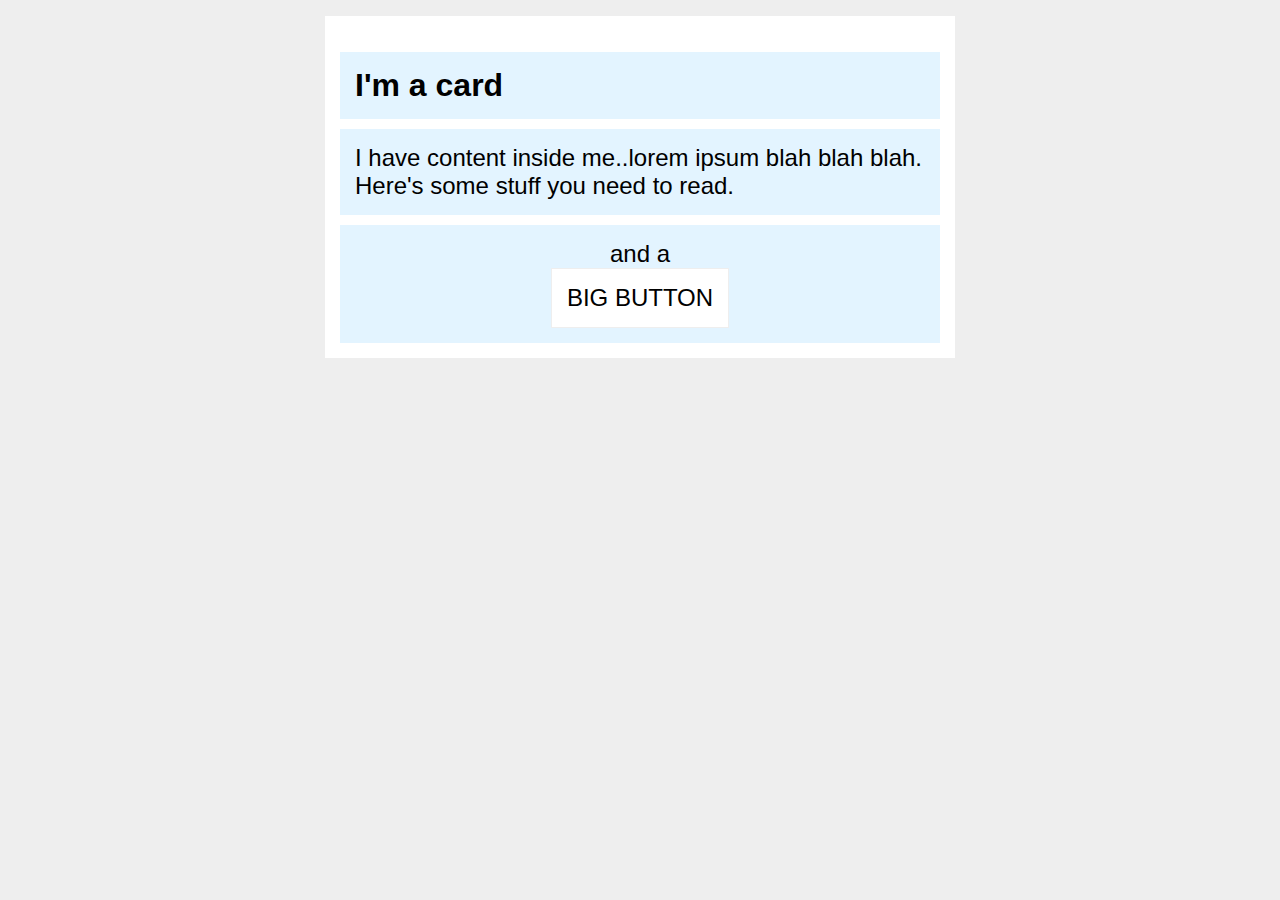
<file: foundations/block-and-inline/02-margin-and-padding-2/index.html>
<!DOCTYPE html>
<html lang="en">
  <head>
    <meta charset="UTF-8">
    <meta http-equiv="X-UA-Compatible" content="IE=edge">
    <meta name="viewport" content="width=device-width, initial-scale=1.0">
    <title>Margin and Padding exercise 2</title>
    <link rel="stylesheet" href="style.css">
  </head>
  <body>
    <div class="card">
      <h1 class="title">I'm a card</h1>
      <div class="content">I have content inside me..lorem ipsum blah blah blah. Here's some stuff you need to read.</div>
      <div class="button-container">and a <br><button>BIG BUTTON</button></div>
    </div>
  </body>
</html>
</file>
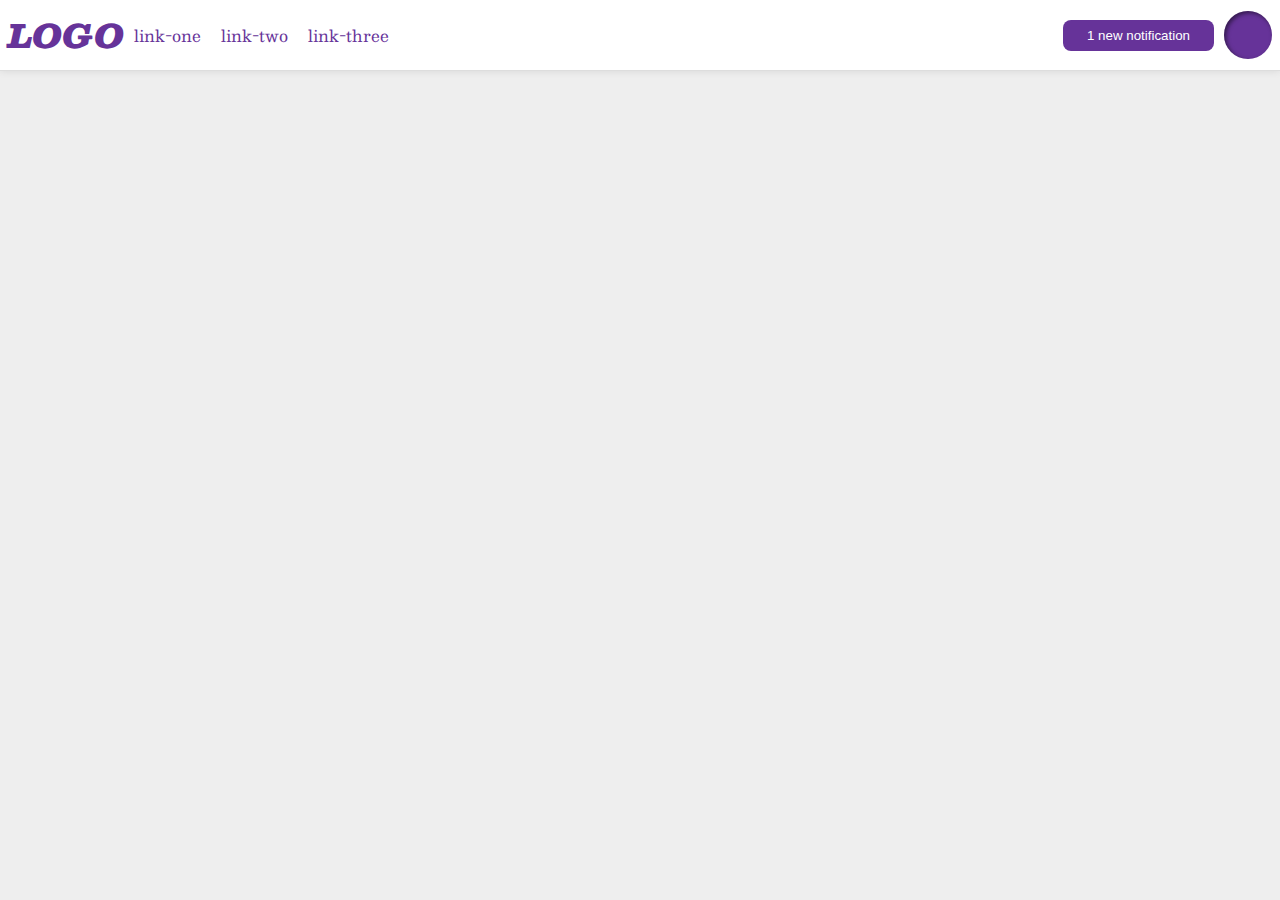
<file: foundations/flex/03-flex-header-2/index.html>
<!DOCTYPE html>
<html lang="en">
  <head>
    <meta charset="UTF-8">
    <meta http-equiv="X-UA-Compatible" content="IE=edge">
    <meta name="viewport" content="width=device-width, initial-scale=1.0">
    <title>Flex Header 2</title>
    <link rel="stylesheet" href="style.css">
  </head>
  <body>
    <div class="header">
      <div class="left">
         <div class="logo">
        LOGO
      </div>
      <ul class="links">
        <li><a href="https://google.com">link-one</a></li>
        <li><a href="https://google.com">link-two</a></li>
        <li><a href="https://google.com">link-three</a></li>
      </ul>
      </div>
      
      <div class="right"><button class="notifications">
        1 new notification
      </button>
      <div class="profile-image"></div>
      </div>
    </div>
      
  </body>
</html>
</file>
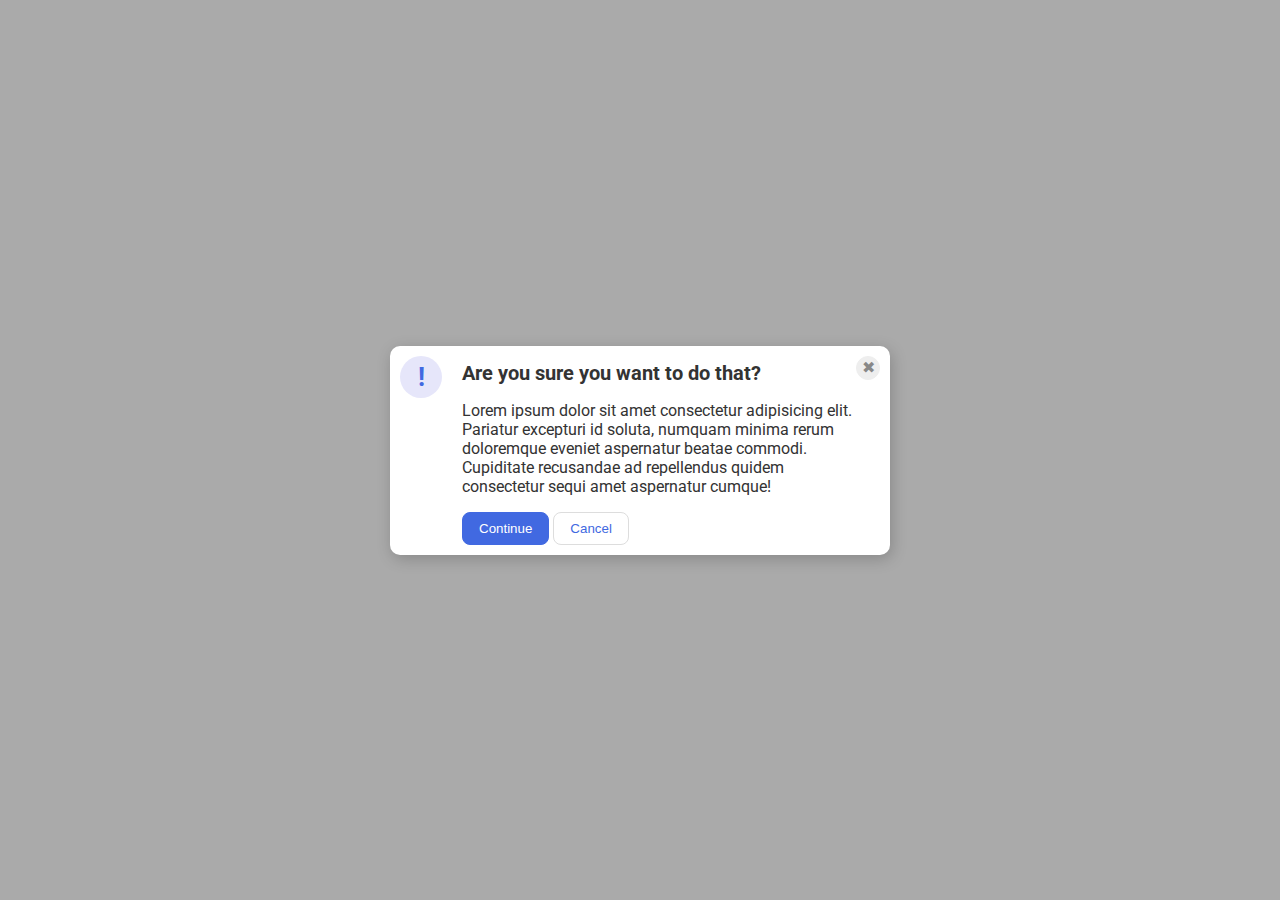
<file: foundations/flex/05-flex-modal/index.html>
<!DOCTYPE html>
<html lang="en">
  <head>
    <meta charset="UTF-8">
    <meta http-equiv="X-UA-Compatible" content="IE=edge">
    <meta name="viewport" content="width=device-width, initial-scale=1.0">
    <link rel="stylesheet" href="style.css">
    <title>Modal</title>
  </head>
  <body>
    <div class="modal">
      <div class="a">
        <div class="icon">!</div>
      </div>
      <div class="b">
        <div class="header"><strong>Are you sure you want to do that?</strong> </div>
        <div class="text"><p>Lorem ipsum dolor sit amet consectetur adipisicing elit. Pariatur excepturi id soluta, numquam minima rerum doloremque eveniet aspernatur beatae commodi. Cupiditate recusandae ad repellendus quidem consectetur sequi amet aspernatur cumque!</p></div>
        <button class="continue">Continue</button>
        <button class="cancel">Cancel</button>
      </div>
        
        <div class="c">
          <button class="close-button">✖</button>
        </div>
        
        
    </div>
  </body>
</html>
</file>
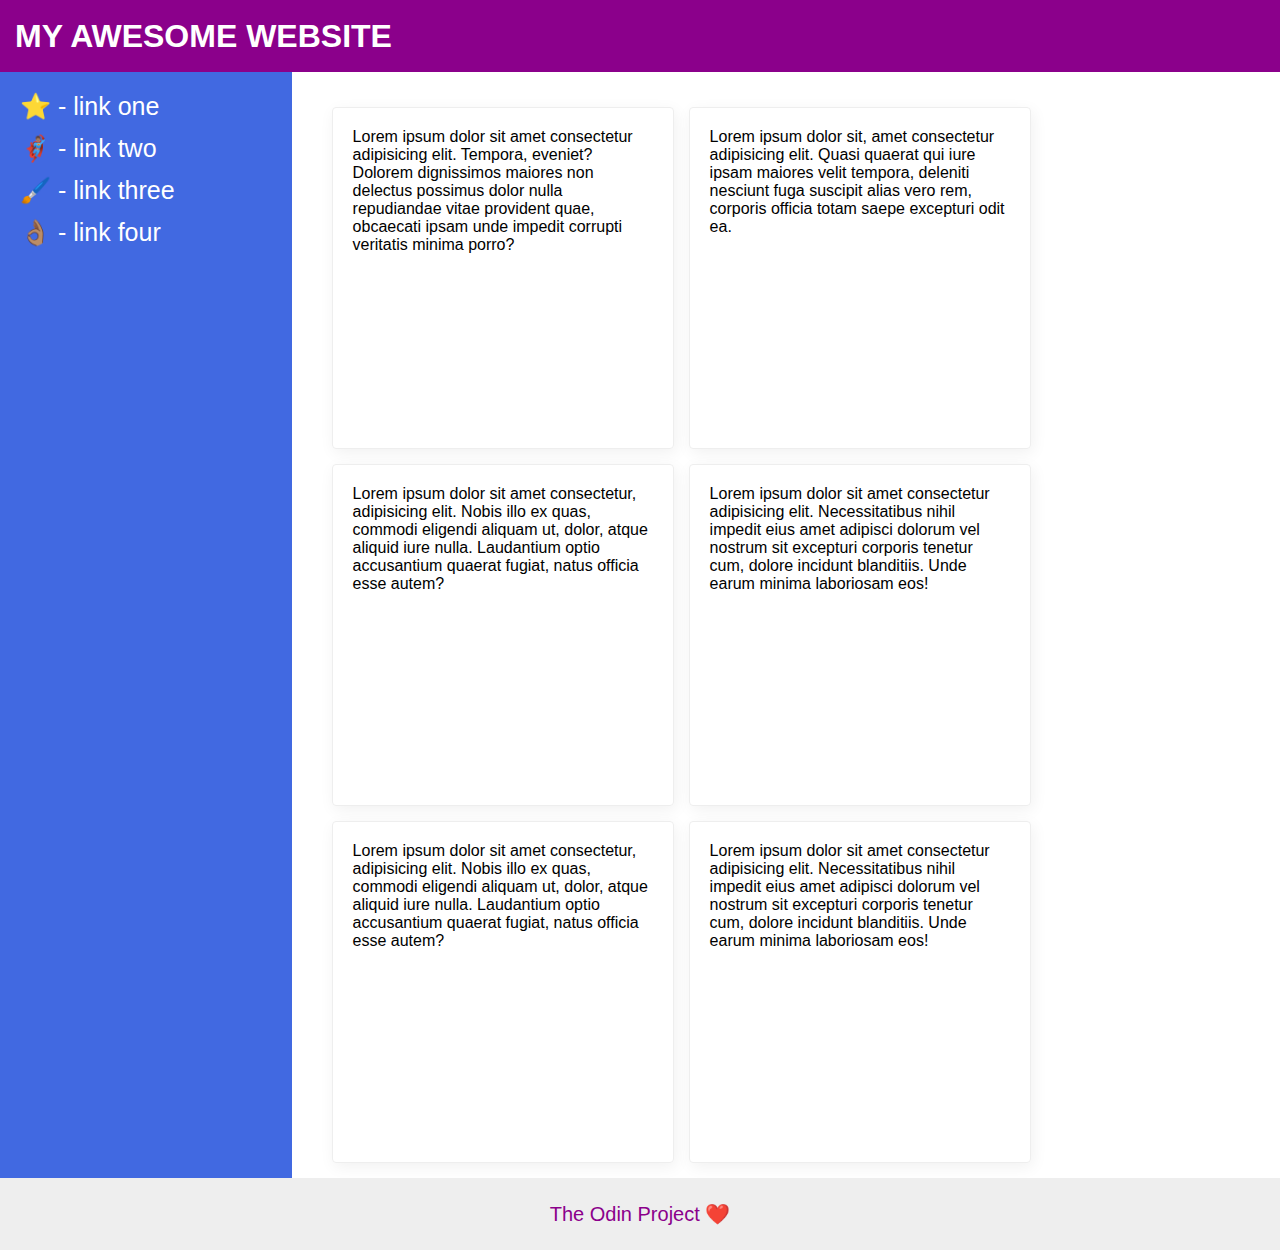
<file: foundations/flex/07-flex-layout-2/index.html>
<!DOCTYPE html>
<html lang="en">
  <head>
    <meta charset="UTF-8">
    <meta http-equiv="X-UA-Compatible" content="IE=edge">
    <meta name="viewport" content="width=device-width, initial-scale=1.0">
    <title>The Holy Grail</title>
    <link rel="stylesheet" href="style.css">
  </head>
  <body>
    
    <div class="header">
      <strong>MY AWESOME WEBSITE</strong>
    </div>
    
  <div class="content">
      <div class="sidebar">
      <ul>
        <li><a href="#">⭐ - link one</a></li>
        <li><a href="#">🦸🏽‍♂️ - link two</a></li>
        <li><a href="#">🖌️ - link three</a></li>
        <li><a href="#">👌🏽 - link four</a></li>
      </ul>
      </div>
    <div class="cards">
      <div class="card">Lorem ipsum dolor sit amet consectetur adipisicing elit. Tempora, eveniet? Dolorem dignissimos maiores non delectus possimus dolor nulla repudiandae vitae provident quae, obcaecati ipsam unde impedit corrupti veritatis minima porro?</div>
      <div class="card">Lorem ipsum dolor sit, amet consectetur adipisicing elit. Quasi quaerat qui iure ipsam maiores velit tempora, deleniti nesciunt fuga suscipit alias vero rem, corporis officia totam saepe excepturi odit ea.</div>
      <div class="card">Lorem ipsum dolor sit amet consectetur, adipisicing elit. Nobis illo ex quas, commodi eligendi aliquam ut, dolor, atque aliquid iure nulla. Laudantium optio accusantium quaerat fugiat, natus officia esse autem?</div>
      <div class="card">Lorem ipsum dolor sit amet consectetur adipisicing elit. Necessitatibus nihil impedit eius amet adipisci dolorum vel nostrum sit excepturi corporis tenetur cum, dolore incidunt blanditiis. Unde earum minima laboriosam eos!</div>
      <div class="card">Lorem ipsum dolor sit amet consectetur, adipisicing elit. Nobis illo ex quas, commodi eligendi aliquam ut, dolor, atque aliquid iure nulla. Laudantium optio accusantium quaerat fugiat, natus officia esse autem?</div>
      <div class="card">Lorem ipsum dolor sit amet consectetur adipisicing elit. Necessitatibus nihil impedit eius amet adipisci dolorum vel nostrum sit excepturi corporis tenetur cum, dolore incidunt blanditiis. Unde earum minima laboriosam eos!</div>
    </div>
  </div> 
    
    <div class="footer">
      The Odin Project ❤️
    </div>  
  </body>
</html>
</file>
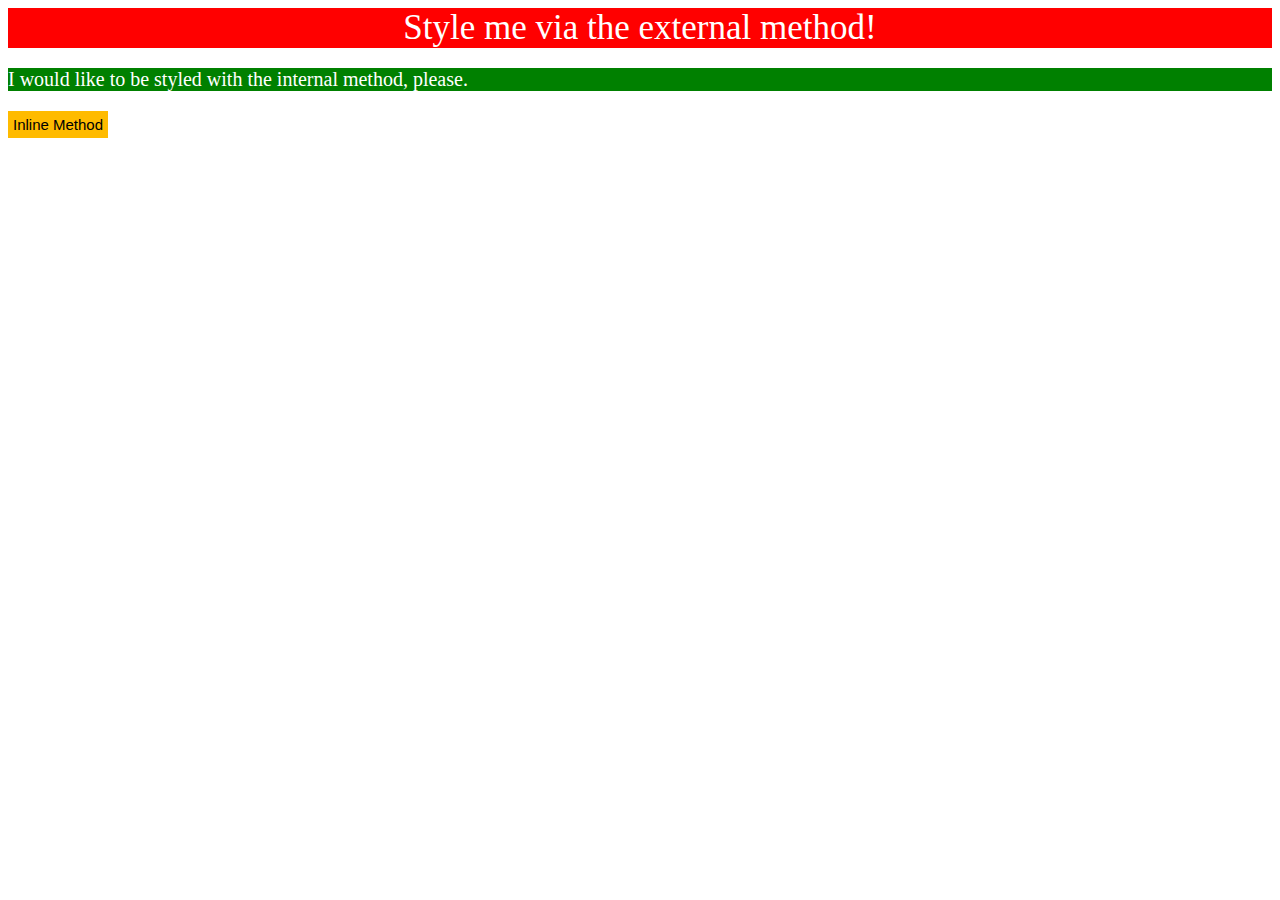
<file: foundations/intro-to-css/01-css-methods/index.html>
<!DOCTYPE html>
<html lang="en">
  <head>
    <meta charset="UTF-8">
    <meta http-equiv="X-UA-Compatible" content="IE=edge">
    <meta name="viewport" content="width=device-width, initial-scale=1.0">
    <title>Methods for Adding CSS</title>
    <link rel="stylesheet" href="style.css">
  </head>
  <body>
    <div>Style me via the external method!</div>
    <p>I would like to be styled with the internal method, please.</p>
    <button>Inline Method</button>
  </body>
</html>
</file>
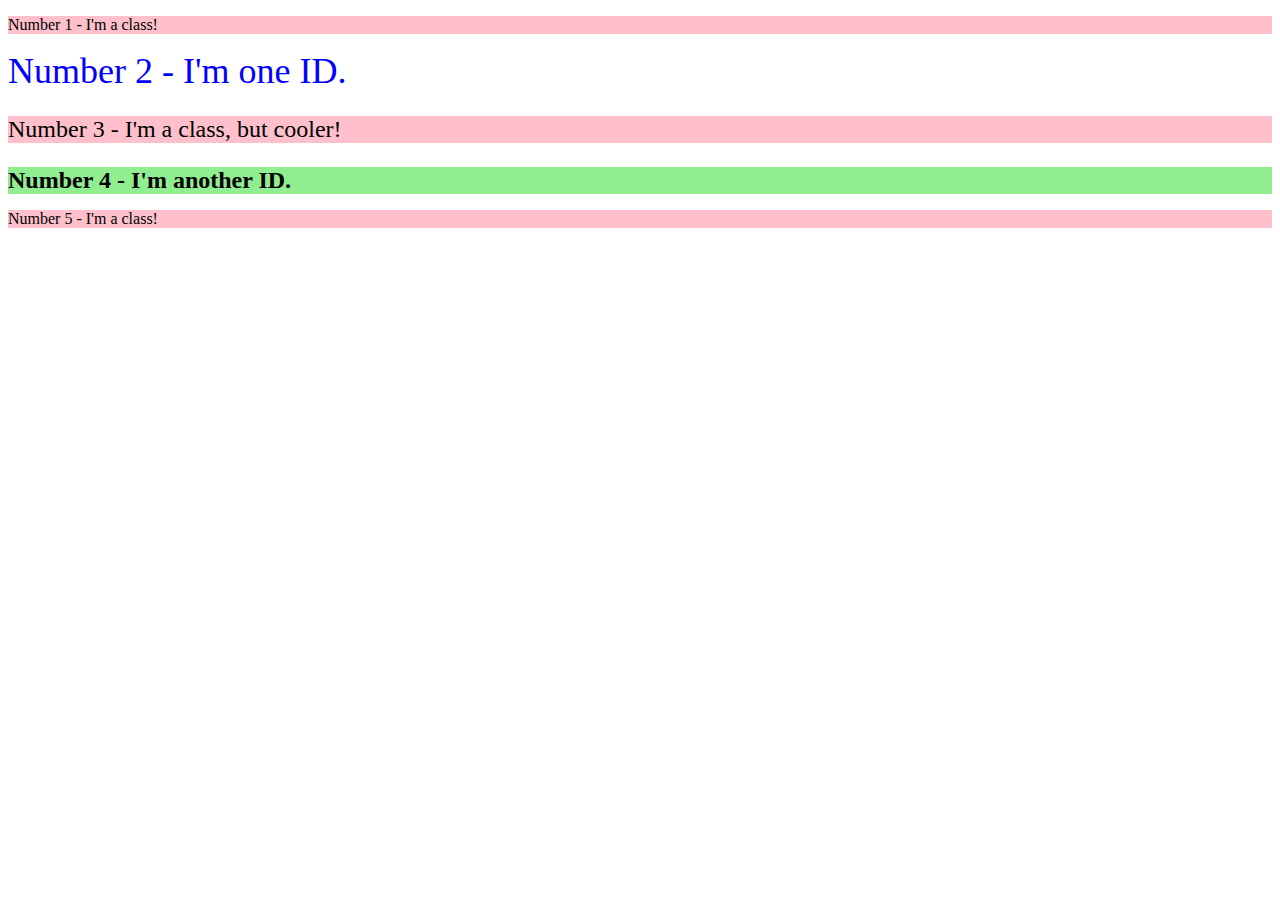
<file: foundations/intro-to-css/02-class-id-selectors/index.html>
<!DOCTYPE html>
<html lang="en">
  <head>
    <meta charset="UTF-8">
    <meta http-equiv="X-UA-Compatible" content="IE=edge">
    <meta name="viewport" content="width=device-width, initial-scale=1.0">
    <title>Class and ID Selectors</title>
    <link rel="stylesheet" href="style.css">
  </head>
  <body>
    <p class="odd">Number 1 - I'm a class!</p>
    <div id="num-2">Number 2 - I'm one ID.</div>
    <p id="num-3" class="odd">Number 3 - I'm a class, but cooler!</p>
    <div id="num-4">Number 4 - I'm another ID.</div>
    <p class="odd">Number 5 - I'm a class!</p>
  </body>
</html>
</file>
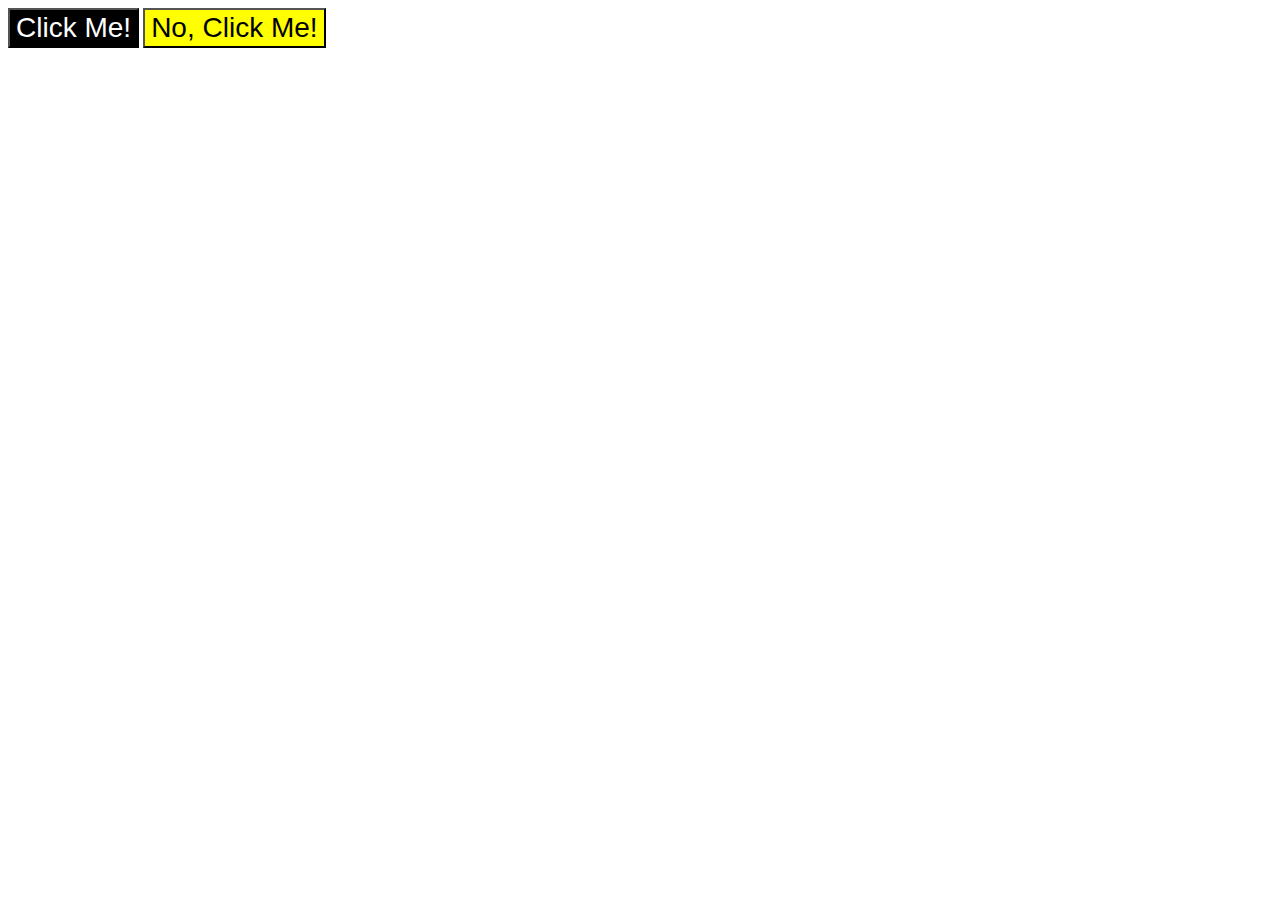
<file: foundations/intro-to-css/03-grouping-selectors/index.html>
<!DOCTYPE html>
<html lang="en">
  <head>
    <meta charset="UTF-8">
    <meta http-equiv="X-UA-Compatible" content="IE=edge">
    <meta name="viewport" content="width=device-width, initial-scale=1.0">
    <title>Grouping Selectors</title>
    <link rel="stylesheet" href="style.css">
  </head>
  <body>
    <button class="buttons btn-1">Click Me!</button>
    <button class="buttons btn-2">No, Click Me!</button>
  </body>
</html>
</file>
<file: foundations/block-and-inline/02-margin-and-padding-2/style.css>
body {
  background: #eee;
  font-family: sans-serif;
}

.card {
  width: 600px;
  background: #fff;
  margin: 16px auto;
  padding: 15px;
}

.title {
  background: #e3f4ff;
  padding: 15px;
  margin-bottom: 10px;
}

.content {
  background: #e3f4ff;
  font-size: 24px;
  padding: 15px;
}

.button-container {
  background: #e3f4ff;
  margin-top: 10px;
  font-size: 24px;
  padding: 15px;
  text-align: center;
}

button {
  background: white;
  border: 1px solid #eee;
  font-size: 24px;
  padding: 15px;
  margin: 0 auto;
}
</file>
<file: foundations/flex/03-flex-header-2/style.css>
/* this is some magical font-importing.  
you'll learn about it later. */
@import url('https://fonts.googleapis.com/css2?family=Besley:ital,wght@0,400;1,900&display=swap');

body {
  margin: 0;
  background: #eee;
  font-family: Besley, serif;
}

.header {
  background: white;
  border-bottom: 1px solid #ddd;
  box-shadow: 0 0 8px rgba(0,0,0,.1);
}

.profile-image {
  background: rebeccapurple;
  box-shadow: inset 2px 2px 4px rgba(0,0,0,.5);
  border-radius: 50%;
  width: 48px;
  height: 48px;
}

.logo {
  color: rebeccapurple;
  font-size: 32px;
  font-weight: 900;
  font-style: italic;
}

button {
  border: none;
  border-radius: 8px;
  background: rebeccapurple;
  color: white;
  padding: 8px 24px;
}

a {
  /* this removes the line under our links */
  text-decoration: none;
  color: rebeccapurple;
}

ul {
  list-style-type: none;
}

.header{
  display: flex;
  justify-content: space-between;
  align-items: center;
  padding: 8px;
}
.links{
    display: flex;
    gap: 20px;
}
ul{
  margin: 0;
  padding: 0;
}
.left, .right{
  display: flex;
  align-items: center;
  gap: 10px;
}
</file>
<file: foundations/flex/05-flex-modal/style.css>
@import url('https://fonts.googleapis.com/css2?family=Roboto:wght@400;700&display=swap');

html, body {
  height: 100%;
}

body {
  font-family: Roboto, sans-serif;
  margin: 0;
  background: #aaa;
  color: #333;
  /* I'll give you this one for free lol */
  display: flex;
  align-items: center;
  justify-content: center;
}

.modal {
  background: white;
  width: 480px;
  border-radius: 10px;
  box-shadow: 2px 4px 16px rgba(0,0,0,.2);
}

.icon {
  color: royalblue;
  font-size: 26px;
  font-weight: 700;
  background: lavender;
  width: 42px;
  height: 42px;
  border-radius: 50%;
  display: flex;
  align-items: center;
  justify-content: center;
}

.close-button {
  background: #eee;
  border-radius: 50%;
  color: #888;
  font-weight: 400;
  font-size: 16px;
  height: 24px;
  width: 24px;
  display: flex;
  align-items: center;
  justify-content: center;
  border: 1px solid #eee;
  padding: 0;
}

button {
  cursor: pointer;
  padding: 8px 16px;
  border-radius: 8px;
}

button.continue {
  background: royalblue;
  border: 1px solid royalblue;
  color: white;
}

button.cancel {
  background: white;
  border: 1px solid #ddd;
  color: royalblue;
}


.modal{
  display: flex;
  padding: 10px;
}

.b{
  margin-left: 20px;
  margin-top: 5px;
}
.header{
  font-size: 20px;
}
</file>
<file: foundations/flex/07-flex-layout-2/style.css>
body {
  font-family: -apple-system, BlinkMacSystemFont, 'Segoe UI', Roboto, Oxygen, Ubuntu, Cantarell, 'Open Sans', 'Helvetica Neue', sans-serif;
  margin: 0;
  min-height: 100vh;
}

.header {
  height: 72px;
  background: darkmagenta;
  color: white;
  font-size: 32px;
  display: flex;
  align-items: center;  
}
strong{
  margin-left: 15px;
}

.footer {
  height: 72px;
  background: #eee;
  color: darkmagenta;
  display: flex;
  align-items: center;
  justify-content: center;  
  font-size: 20px;
  font-weight: 500;
}

.sidebar {
  width: 300px;
  background: royalblue;
  box-sizing: border-box;
  flex-shrink: 0.05;
}

.card {
  border: 1px solid #eee;
  box-shadow: 2px 4px 16px rgba(0,0,0,.06);
  border-radius: 4px;
  width: 300px;
  height: 300px;
  padding: 20px;
}
body{
  display: flex;
  flex-direction: column;
  justify-content: space-between;
}
.content{
  flex-grow: 1;
  display: flex;
}
.cards{
  display: flex;
  margin-top: 35px;
  margin-bottom: 15px;
  margin-left: 40px;
  margin-right: 15px;
  gap: 15px;
  flex-wrap: wrap;
}
ul{
  list-style-type:  none;
  margin: 20px;
  padding: 0;
}
li{
  padding-bottom: 13px;
}
a{
  text-decoration: none;
  color: white;
  font-size: 25px;
}
</file>
<file: foundations/intro-to-css/01-css-methods/style.css>
div{
    background-color: red;
    color: white;
    font-size: 35px;
    text-align: center;
}
p{
    background-color: green;
    color: white;
    font-size: 20px;
}
button{
    color: black;
    background-color: rgb(255, 187, 0);
    border: none;
    font-size: 15px;
    padding: 5px;
    font-weight: 500;
}
.odd{
    background-color: pink;
}
</file>
<file: foundations/intro-to-css/02-class-id-selectors/style.css>
.odd{
    background-color: pink;
}
#num-2{
    color: blue;
    font-size: 36px;
}
#num-3{
    font-size: 24px;
}
#num-4{
    background-color: lightgreen;
    font-size: 24px;
    font-weight: 600;
}
</file>
<file: foundations/intro-to-css/03-grouping-selectors/style.css>
.buttons{
    height: 40px;
    width: auto;
    font-size: 28px;
    font-family: Helvetica, 'Times New Roman', sans-serif;
}
.btn-1{
    background-color: black;
    color: white;
}
.btn-2{
    background-color: yellow;
}
</file>
